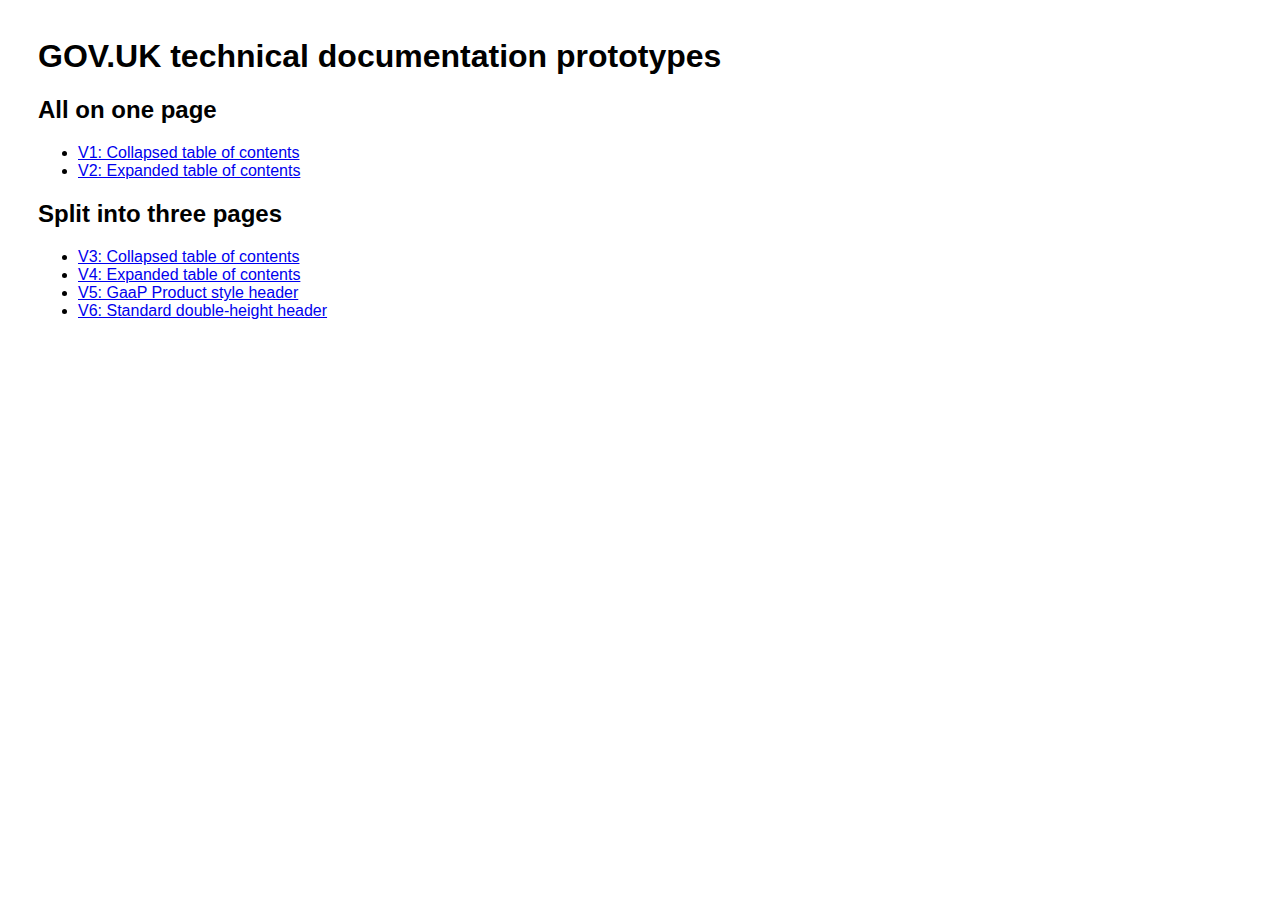
<file: index.html>
<html>
<head>

<style>

body{
	font-family: sans-serif;
	padding: 30px;
}

</style>

</head>
<body>

<h1>GOV.UK technical documentation prototypes</h2>


<h2>All on one page</h2>
<ul>
	<li><a href="v1/index.html">V1: Collapsed table of contents</a></li>
	<li><a href="v2/index.html">V2: Expanded table of contents</a></li>
</ul>


<h2>Split into three pages</h2>
<ul>	
	<li><a href="v3/index.html">V3: Collapsed table of contents</a></li>
	<li><a href="v4/index.html">V4: Expanded table of contents</a></li>
	<li><a href="v5/index.html">V5: GaaP Product style header</a></li>
	<li><a href="v6/index.html">V6: Standard double-height header</a></li>
</ul>

</body>
</html>
</file>
